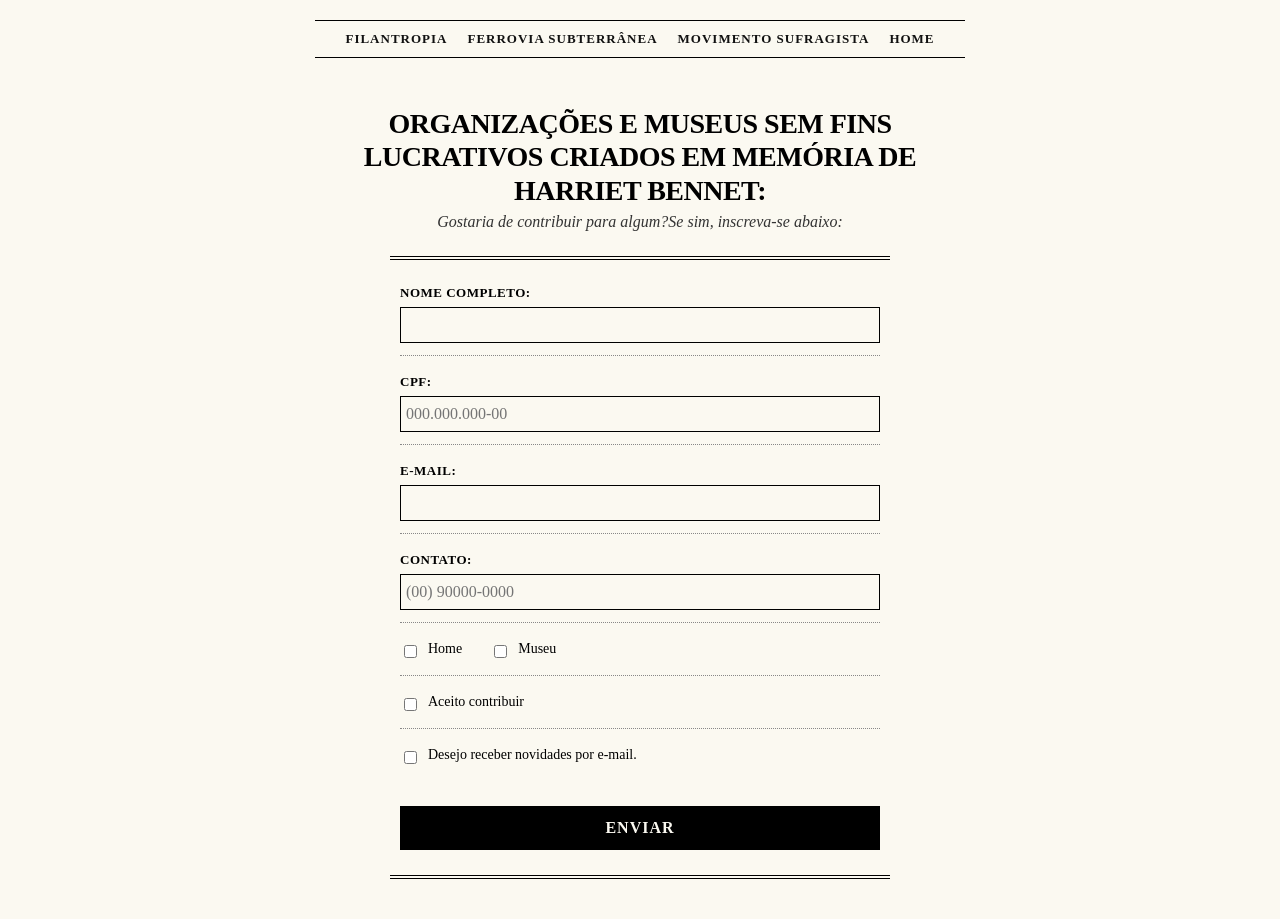
<file: inscricao.html>
<!DOCTYPE html>
<html lang="pt-br">
<head>
    <meta charset="UTF-8">
    <meta name="viewport" content="width=device-width, initial-scale=1.0">
    <link rel="stylesheet" href="./estilizacao/formulario.css">
    <title>inscrição</title>
</head>
<body>
    <nav class="jornal-nav">
    <a href="filantropia.html">Filantropia</a>
    <a href="ferrovia.html">Ferrovia Subterrânea</a>
    <a href="movimento.html">Movimento sufragista</a>
    <a href="index.html">Home</a>
    </nav>
    <h1>organizações e museus sem fins lucrativos criados em memória de Harriet Bennet:</h1>
    <h2>Gostaria de contribuir para algum?Se sim, inscreva-se abaixo:</h2>
    <form action="requisicao.php" method="post">
        <div>
            <label for="nome">Nome Completo:</label>
            <input type="text" name="nome" id="nome" required>
        </div>
        <div>
            <label for="cpf">CPF:</label>
            <input type="text" name="cpf" id="cpf" pattern="\d{3}\.\d{3}\.\d{3}\-\d{2}" placeholder="000.000.000-00" required>
        </div>
        <div>
            <label for="email">E-mail:</label>
            <input type="email" name="email" id="email" required>
        </div>
        <div>
            <label for="contato">Contato:</label>
            <input type="tel" name="contato" id="contato" pattern="\(\d{2}\)\s9\d{4}-\d{4}" placeholder="(00) 90000-0000" required>
        </div>
        <div>
            <input type="checkbox" name="home" id="home" value="sim">
            <label for="home">Home</label>
            
            <input type="checkbox" name="museu" id="museu" value="sim">
            <label for="museu">Museu</label>
            
        </div>
        <div>
            <input type="checkbox" name="contribuir" id="contribuir" value="sim" required>
            <label for="contribuir">Aceito contribuir</label>
        </div>
        <div>
            <input type="checkbox" id="newsletter" name="newsletter">
            <label for="newsletter">Desejo receber novidades por e-mail.</label>
        </div>
        <button type="submit">Enviar</button>
    </form>
</body>
</html>
</file>
<file: estilizacao/formulario.css>
/* Configurações base imitando papel de jornal antigo */
body {
    font-family: 'Georgia', 'Times New Roman', Times, serif;
    background-color: #fbf9f1; /* Cor de papel jornal amarelado */
    color: #111111;
    margin: 0;
    padding: 20px 20px 40px 20px;
    display: flex;
    flex-direction: column;
    align-items: center;
}

/* Barra de links estilo "Cadernos/Seções do Jornal" */
.jornal-nav {
    width: 100%;
    max-width: 650px;
    display: flex;
    justify-content: center;
    gap: 20px;
    padding: 10px 0;
    margin-bottom: 30px;
    border-top: 1px solid #000000;
    border-bottom: 1px solid #000000;
    flex-wrap: wrap;
}

/* Links Individuais */
.jornal-nav a {
    color: #111111;
    text-decoration: none;
    font-size: 13px;
    font-weight: bold;
    text-transform: uppercase;
    letter-spacing: 1px;
    transition: color 0.2s ease;
}

/* Efeito ao passar o mouse nos links */
.jornal-nav a:hover {
    color: #666666;
    text-decoration: underline;
}

/* Manchete / Título Principal */
h1 {
    font-size: 28px;
    font-weight: 900;
    text-transform: uppercase;
    letter-spacing: -0.5px;
    color: #000000;
    text-align: center;
    max-width: 650px;
    margin-bottom: 5px;
    line-height: 1.2;
}

/* Subtítulo / Linha de Apoio */
h2 {
    font-size: 16px;
    font-style: italic;
    font-weight: normal;
    color: #333333;
    text-align: center;
    margin-top: 0;
    margin-bottom: 25px;
    max-width: 600px;
}

/* O bloco da "Matéria" onde fica o formulário */
form {
    background-color: #fbf9f1;
    border-top: 4px double #000000;
    border-bottom: 4px double #000000;
    padding: 25px 10px;
    width: 100%;
    max-width: 500px;
    box-sizing: border-box;
}

/* Organização dos blocos em linhas */
form > div {
    margin-bottom: 18px;
    padding-bottom: 12px;
    border-bottom: 1px dotted #888888;
}

form > div:nth-last-of-type(1) {
    border-bottom: none;
    margin-bottom: 25px;
}

/* Rótulos dos campos (Labels) */
label, form p {
    display: block;
    font-size: 13px;
    font-weight: bold;
    text-transform: uppercase;
    letter-spacing: 0.5px;
    margin-bottom: 6px;
    color: #000000;
}

form p {
    margin-bottom: 8px;
}

/* Caixas de texto minimalistas de cupom impresso */
input[type="text"],
input[type="email"],
input[type="tel"] {
    width: 100%;
    padding: 8px 5px;
    background: transparent;
    border: 1px solid #000000;
    font-family: 'Georgia', serif;
    font-size: 16px;
    box-sizing: border-box;
}

input[type="text"]:focus,
input[type="email"]:focus,
input[type="tel"]:focus {
    background-color: #ffffff;
    outline: 1px solid #000000;
}

/* Alinhamento dos Checkboxes */
div:has(input[type="checkbox"]) {
    display: flex;
    align-items: center;
    flex-wrap: wrap;
    gap: 8px;
}

input[type="checkbox"] + label {
    display: inline;
    font-family: 'Georgia', serif;
    font-size: 14px;
    font-weight: normal;
    text-transform: none;
    letter-spacing: 0;
    cursor: pointer;
}

input[id="home"] + label {
    margin-right: 20px;
}

/* Botão de envio imitando um anúncio ou carimbo oficial */
button[type="submit"] {
    width: 100%;
    background-color: #000000;
    color: #fbf9f1;
    border: 1px solid #000000;
    padding: 12px;
    font-family: 'Georgia', serif;
    font-size: 16px;
    font-weight: bold;
    text-transform: uppercase;
    letter-spacing: 1px;
    cursor: pointer;
    transition: all 0.2s ease;
}

button[type="submit"]:hover {
    background-color: transparent;
    color: #000000;
}
</file>
